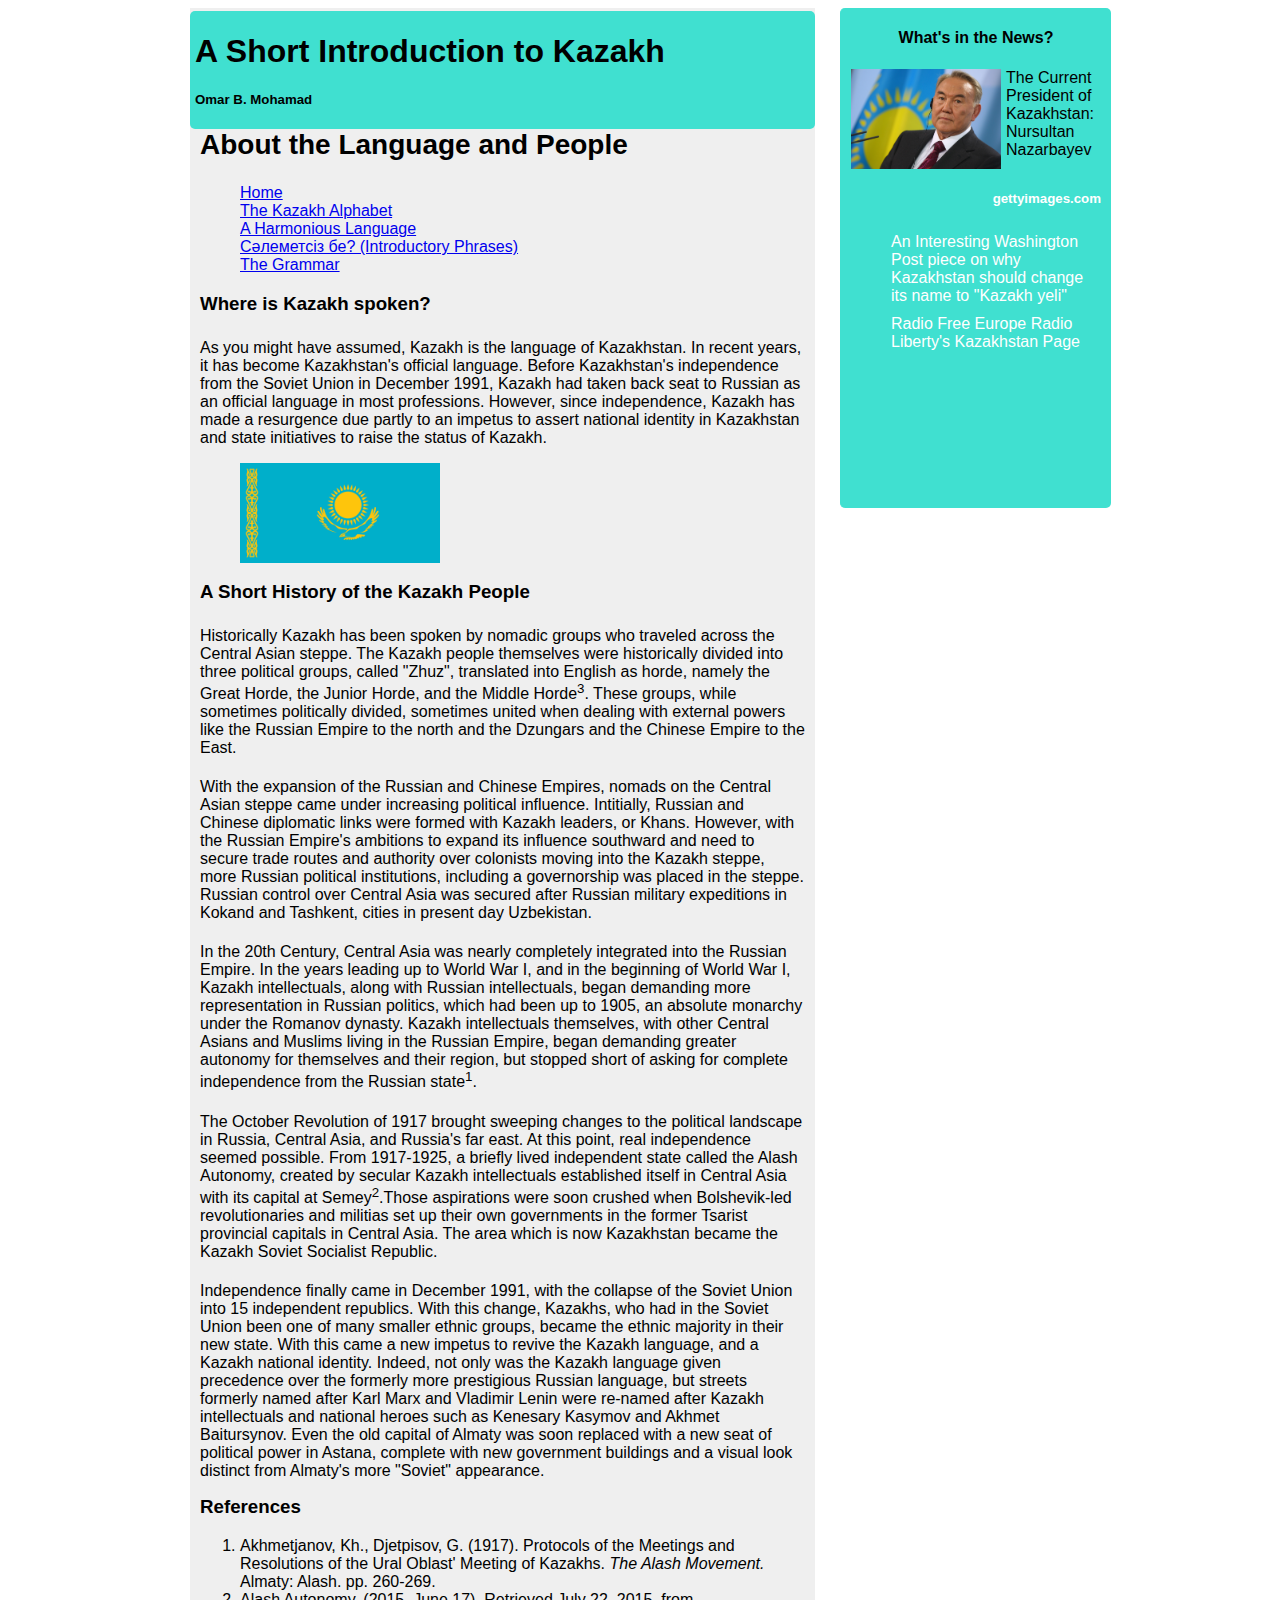
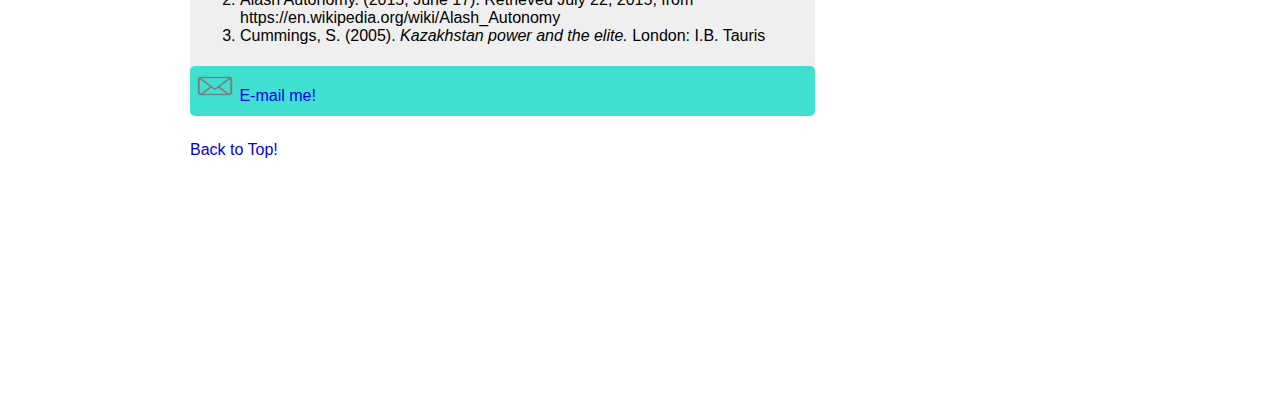
<file: index.html>
<!DOCTYPE html>

<html lang="en">
<head>
<meta charset="utf-8">
<meta name="description" content="C376 Project">
<meta name="author" content="Omar Mohamad">

<title>Introduction to Kazakh</title>
<link href="main.css" rel="stylesheet" 
type="text/css" />
</head>
<body>
<div id="outerDiv">
<div id="mainContent">
<main role="main">
<article>

<header role="banner">
<div id="banner">
<h1 id="top">A Short Introduction to Kazakh</h1>
<h5>Omar B. Mohamad</h5>
</div>

<h2>About the Language and People</h2>
<nav role="navigation">
<ul>
<li><a href="index.html" class="current"> Home </a></li>
<li><a href="alphabet.html"> The Kazakh Alphabet </a></li>
<li><a href="harmony.html"> A Harmonious Language</a></li>
<li><a href="phrases.html">Сәлеметсіз бе? &#40;Introductory Phrases&#41; </a></li>
<li><a href="grammar.html">The Grammar </a></li> 
</ul>
</nav>
</header>

<div>
<section>
<h3> Where is Kazakh spoken?</h3>
<p> As you might have assumed, Kazakh is the language of Kazakhstan.  In recent years, it has become 
Kazakhstan's official language.  Before Kazakhstan's independence from the Soviet Union in December 1991, Kazakh had taken
back seat to Russian as an official language in most professions.  However, since independence, Kazakh has made a resurgence
due partly to an impetus to assert national identity in Kazakhstan and state initiatives to raise the status of Kazakh.</p>
 <figure><img src="flag.png" width="200" height="100" alt="Flag of Kazakhstan"/><br/></figure>
 </section>
 </div>
 <div>
 <section>
<h3>A Short History of the Kazakh People</h3>

<p>Historically Kazakh has been spoken by nomadic groups who traveled across the Central Asian steppe.  
The Kazakh people themselves were historically divided into three political groups, called "Zhuz", translated into English as horde, namely
the Great Horde, the Junior Horde, and the Middle Horde<sup>3</sup>.  These groups, while sometimes politically divided, sometimes united when 
dealing with external powers like the Russian Empire to the north and the Dzungars and the Chinese Empire to the East.</p>
<p>With the expansion of the Russian and Chinese Empires, nomads on the Central Asian steppe came under increasing political influence.  
Intitially, Russian and Chinese diplomatic links were formed with Kazakh leaders, or Khans. However, with the Russian Empire's ambitions
to expand its influence southward and need to secure trade routes and authority over colonists moving into the Kazakh steppe, 
more Russian political institutions, including a governorship was placed in the steppe.  Russian control over Central Asia was secured 
after Russian military expeditions in Kokand and Tashkent, cities in present day Uzbekistan. </p>
<p> In the 20th Century, Central Asia was nearly completely integrated into the Russian Empire.  In the years leading up 
to World War I, and in the beginning of World War I, Kazakh intellectuals, along with Russian intellectuals, began demanding more representation
in Russian politics, which had been up to 1905, an absolute monarchy under the Romanov dynasty.  Kazakh intellectuals themselves, with other Central
Asians and Muslims living in the Russian Empire, began demanding greater autonomy for themselves and their region, but stopped short of asking for 
complete independence from the Russian state<sup>1</sup>.</p>
<p>The October Revolution of 1917 brought sweeping changes to the political landscape in Russia, Central Asia, and Russia's far east.  At this point,
real independence seemed possible.  From 1917-1925, a briefly lived independent state called the Alash Autonomy, created by secular Kazakh intellectuals
established itself in Central Asia with its capital at Semey<sup>2</sup>.Those aspirations were soon crushed when Bolshevik-led revolutionaries and militias set up their own governments 
in the former Tsarist provincial capitals in Central Asia. The area which is now Kazakhstan became the Kazakh Soviet Socialist Republic. </p>
<p> Independence finally came in December 1991, with the collapse of the Soviet Union into 15 independent republics.  With this change, Kazakhs, who had in the
Soviet Union been one of many smaller ethnic groups, became the ethnic majority in their new state.  With this came a new impetus to revive the Kazakh language,
and a Kazakh national identity.  Indeed, not only was the Kazakh language given precedence over the formerly more prestigious Russian language,
but streets formerly named after Karl Marx and Vladimir Lenin were re-named after Kazakh intellectuals and national heroes such as Kenesary Kasymov and Akhmet Baitursynov.
Even the old capital of Almaty was soon replaced with a new seat of political power in Astana, complete with new government buildings and a visual look distinct 
from Almaty's more "Soviet" appearance.</p>
</section>
</div>
<div>
<section>
<h3>References</h3>
<ol>
<li>
Akhmetjanov, Kh., Djetpisov, G. (1917). Protocols of the Meetings and Resolutions of the Ural Oblast' Meeting of Kazakhs.  <i>The Alash Movement.</i> Almaty: Alash. pp. 260-269.
</li>
<li>
Alash Autonomy. (2015, June 17). Retrieved July 22, 2015, from https://en.wikipedia.org/wiki/Alash_Autonomy
</li>
<li>
Cummings, S. (2005). <i>Kazakhstan power and the elite.</i> London: I.B. Tauris
</li>
</ol>
</section>
</div>



</article>
</main>
</div>
<aside>
<div id="sidebar">
<h4>What's in the News?</h4>
<img src="nursulty.jpg" width="150" height="100" alt="Nursultan-Nazarbayev"/>
<div class="caption">The Current President of Kazakhstan: Nursultan Nazarbayev</div>
<h5><a href="http://www.gettyimages.com" target="_blank"> gettyimages.com</a></h5>

<ul>
<li>
<a href="https://www.washingtonpost.com/blogs/worldviews/wp/2014/02/07/yes-kazakhstan-should-change-its-name-this-map-shows-why/"
target="_blank"> An Interesting Washington Post piece on why Kazakhstan should change its name to "Kazakh yeli"</a>
</li>
<li><a href="http://www.rferl.org/section/kazakhstan/158.html" target="_blank">Radio Free Europe Radio Liberty's Kazakhstan Page </a></li>
</ul>

</div>
</aside>

<footer>
<div id="footer">
<p> <a href="mailto:omarbmohamad@gmail.com" target="_top">
<img src="email-icon.png" height="30" width="40" alt="Email me!"/> E-mail me!</a> &nbsp;&nbsp;</p>
</div>
</footer>
<a href="#top"><p> Back to Top!</p></a>
</div> <!--End of outer content-->
</body>
</html>
</file>
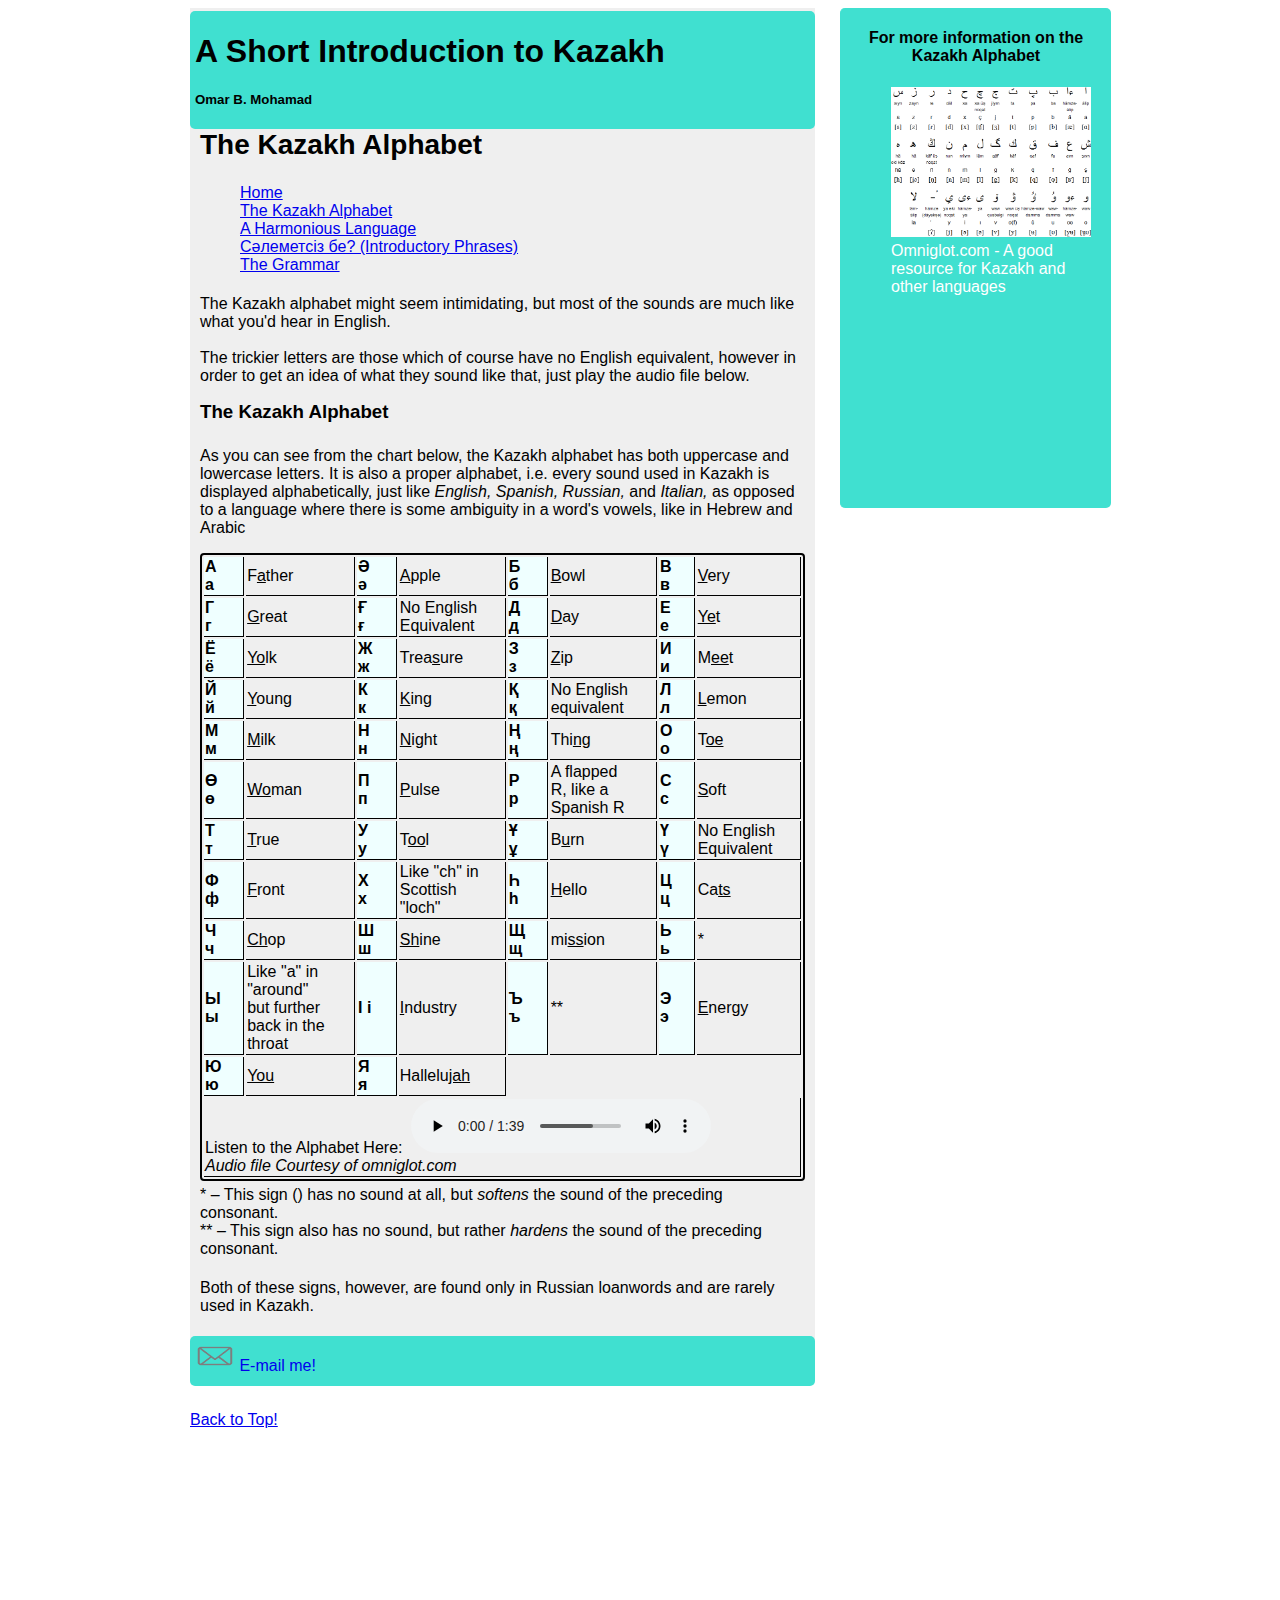
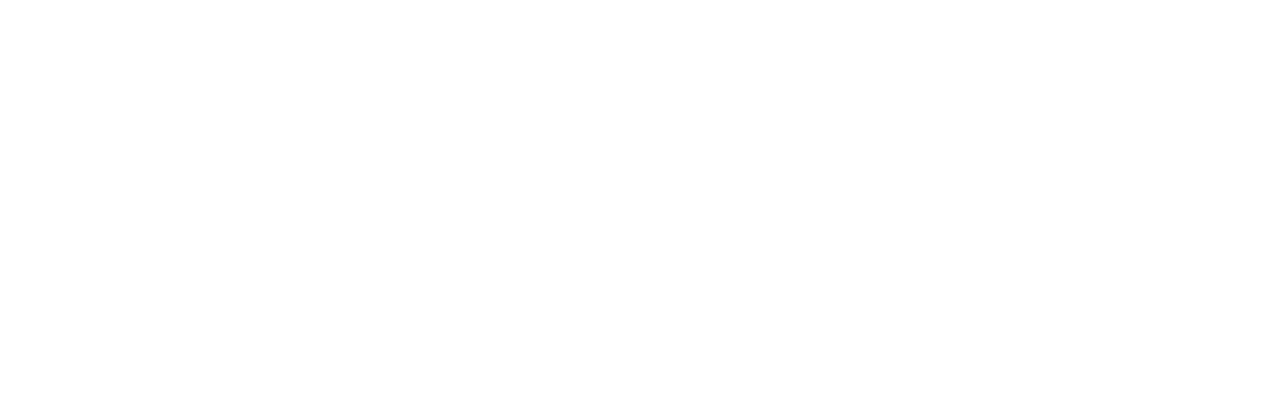
<file: alphabet.html>
<!DOCTYPE html >

<html lang="en">
<head>
<meta charset="utf-8">
<meta name="description" content="C376 Project">
<meta name="author" content="Omar Mohamad">

<title>The Kazakh Alphabet</title>
<link href="main.css" rel="stylesheet" type="text/css" />
</head>
<body>
<div id="outerDiv">

<div id="mainContent">
<main role="main">
<article>
<header>
<div id="banner">
<h1 id="top">A Short Introduction to Kazakh</h1>
<h5>Omar B. Mohamad</h5>
</div>

<h2>The Kazakh Alphabet</h2>
<nav>
<ul>
<li><a href="index.html"> Home </a></li>
<li><a href="alphabet.html" class="current"> The Kazakh Alphabet </a></li>
<li><a href="harmony.html"> A Harmonious Language</a></li>
<li><a href="phrases.html" >Сәлеметсіз бе? &#40;Introductory Phrases&#41;</a></li>
<li><a href="grammar.html">The Grammar </a></li>
</ul>
</nav>
</header>

<section>
<p> The Kazakh alphabet might seem intimidating, but most of the sounds are much
like what you'd hear in English.  <br/><br/>
The trickier letters are those which of course have no English equivalent, however 
in order to get an idea of what they sound like that, just play the audio file below.</p>
</section>
<section>
<h3> The Kazakh Alphabet</h3>
<p>As you can see from the chart below, the Kazakh alphabet has both uppercase and lowercase
letters.  It is also a proper alphabet, i.e. every sound used in Kazakh is displayed alphabetically,
just like <i>English, Spanish, Russian,</i> and <i> Italian,</i> as opposed to a language where there is some ambiguity
in a word's vowels, like in Hebrew and Arabic</p>

<table class="table">
<!--Row 1 A, AE -->
<tr><td class="Kazakh">A a</td>
<td>F<u>a</u>ther</td>
<td class="Kazakh">Ә ә</td>
<td> <u>A</u>pple</td>
<td class="Kazakh">Б б</td>
<td><u>B</u>owl</td>
<td class="Kazakh">В в</td>
<td> <u>V</u>ery</td>
</tr>
<tr>
<td class="Kazakh">Г г</td>
<td><u>G</u>reat</td>
<td class="Kazakh">Ғ ғ</td>
<td> No English Equivalent </td>
<td class="Kazakh">Д д</td>
<td><u>D</u>ay</td>
<td class="Kazakh">Е е</td>
<td> <u>Ye</u>t </td>
</tr>
<tr>
<td class="Kazakh"> Ё ё </td>
<td><u>Yo</u>lk</td>
<td class="Kazakh">Ж ж</td>
<td> Trea<u>s</u>ure </td>
<td class="Kazakh">З з</td>
<td><u>Z</u>ip</td>
<td class="Kazakh">И и</td>
<td> M<u>ee</u>t </td>
</tr>
<tr>
<td class="Kazakh"> Й й </td>
<td><u>Y</u>oung</td>
<td class="Kazakh">К к</td>
<td> <u>K</u>ing </td>
<td class="Kazakh">Қ қ</td>
<td>No English equivalent</td>
<td class="Kazakh">Л л</td>
<td> <u>L</u>emon </td>
</tr>
<tr>
<td class="Kazakh"> М м </td>
<td><u>M</u>ilk</td>
<td class="Kazakh">Н н</td>
<td> <u>N</u>ight </td>
<td class="Kazakh">Ң ң</td>
<td>Thi<u>ng</u></td>
<td class="Kazakh">О о</td>
<td> T<u>oe</u> </td>
</tr>
<tr>
<td class="Kazakh"> Ө ө </td>
<td><u>Wo</u>man</td>
<td class="Kazakh">П п</td>
<td> <u>P</u>ulse </td>
<td class="Kazakh">Р р</td>
<td>A flapped R, like a Spanish R</td>
<td class="Kazakh">С с</td>
<td> <u>S</u>oft </td>
</tr>
<tr>
<td class="Kazakh"> Т т </td>
<td><u>T</u>rue</td>
<td class="Kazakh">У у</td>
<td> T<u>oo</u>l </td>
<td class="Kazakh">Ұ ұ</td>
<td>B<u>u</u>rn</td>
<td class="Kazakh">Ү ү</td>
<td>No English Equivalent </td>
</tr>
<tr>
<td class="Kazakh"> Ф ф </td>
<td><u>F</u>ront</td>
<td class="Kazakh">Х х</td>
<td>Like "ch" in Scottish "loch" </td>
<td class="Kazakh">Һ һ</td>
<td><u>H</u>ello</td>
<td class="Kazakh">Ц ц</td>
<td> Ca<u>ts</u> </td>
</tr>
<tr>
<td class="Kazakh"> Ч ч </td>
<td><u>Ch</u>op</td>
<td class="Kazakh">Ш ш</td>
<td> <u>Sh</u>ine </td>
<td class="Kazakh">Щ щ</td>
<td>mi<u>ss</u>ion</td>
<td class="Kazakh">Ь ь</td>
<td>* </td>
</tr>
<tr>
<td class="Kazakh"> Ы ы </td>
<td>Like "a" in "around" but further back in the throat</td>
<td class="Kazakh">І і</td>
<td> <u>I</u>ndustry </td>
<td class="Kazakh">Ъ ъ</td>
<td>**</td>
<td class="Kazakh">Э э</td>
<td> <u>E</u>nergy </td>
</tr>
<tr>
<td class="Kazakh"> Ю ю </td>
<td><u>You</u></td>
<td class="Kazakh">Я я</td>
<td> Hallelu<u>jah</u> </td>

</tr>
<tr>
<td colspan="8">Listen to the Alphabet Here:&nbsp;&nbsp;<audio controls>
  <source src="alphabet_kz.mp3" type="audio/mpeg">
Your browser does not support the audio element.
</audio><br/>
<i> Audio file Courtesy of omniglot.com</i></td></tr>
</table>
<p>* &ndash; This sign () has no sound at all, but <i>softens</i> the 
sound of the preceding consonant.<br/>
** &ndash;  This sign also has no sound, but rather <i>hardens</i> the sound
of the preceding consonant.</p>
<p> Both of these signs, however, are found only in Russian loanwords and are rarely used 
in Kazakh.</p>

</section>
</article>
</main>
</div>
<aside>
<div id="sidebar">
<h4>For more information on the Kazakh Alphabet</h4>
<figure><img src="kazakh_arabic.gif" alt="kazakh_arabic" width="200" height="150"/></figure>
<ul>
<li><a href="http://www.omniglot.com" target="_blank">Omniglot.com - A good resource for Kazakh and other languages</a></li>

</ul>
</div>
</aside>



<footer>
<div id="footer">
<p> <a href="mailto:omarbmohamad@gmail.com" target="_top">
<img src="email-icon.png" height="30" width="40" alt="Email me!"/> E-mail me!</a> &nbsp;&nbsp;</p>
</div>
</footer>
<p><a href="#top">Back to Top!</a></p>


</div> <!--End of outer content-->


</body>
</html>
</file>
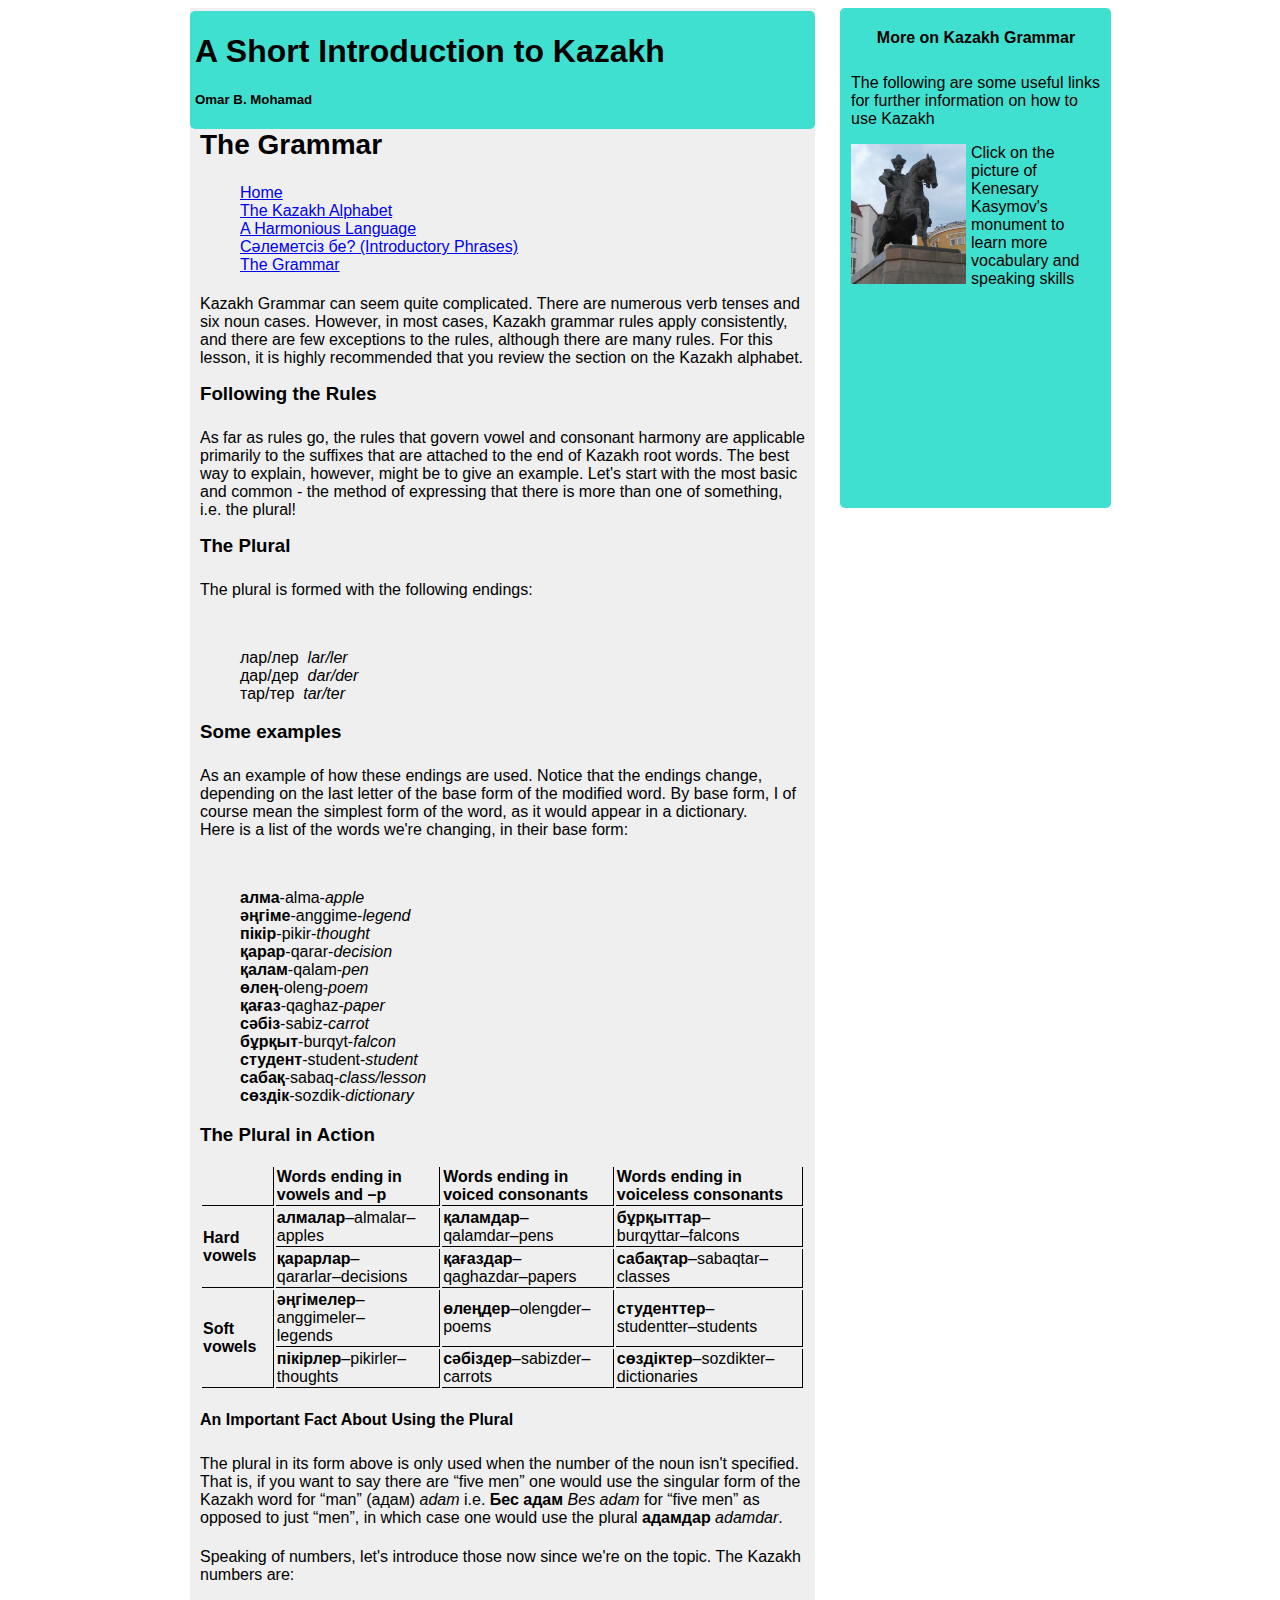
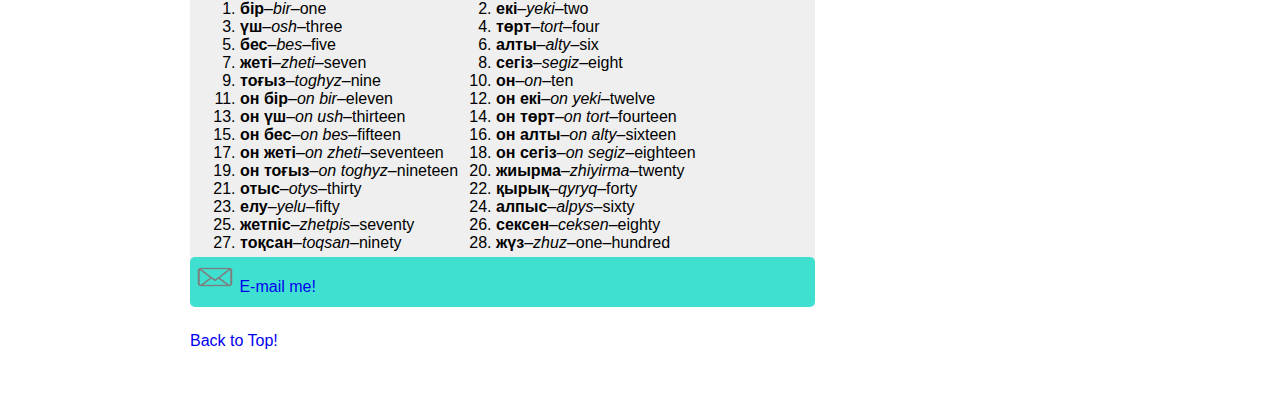
<file: grammar.html>
<!DOCTYPE html>

<html lang="en">
<head>
<meta charset="utf-8">
<meta name="description" content="C376 Project">
<meta name="author" content="Omar Mohamad">

<title>Kazakh Grammar</title>
<link href="main.css" rel="stylesheet" type="text/css" />
</head>
<body>
<div id="outerDiv">
<div id="mainContent">
<main role="main">
<article>
<header role="banner">
<div id="banner">
<h1 id="top">A Short Introduction to Kazakh</h1>
<h5>Omar B. Mohamad</h5>
</div>
<h2>The Grammar</h2>

<nav role="navigation">
<ul>
<li><a href="index.html"> Home </a></li>
<li><a href="alphabet.html"> The Kazakh Alphabet </a></li>
<li><a href="harmony.html"> A Harmonious Language</a></li>
<li><a href="phrases.html">Сәлеметсіз бе? &#40;Introductory Phrases&#41; </a></li>
<li><a href="grammar.html" class="current">The Grammar </a></li>
</ul>
</nav>



<p>
Kazakh Grammar can seem quite complicated.  
There are numerous verb tenses and six noun cases.
However, in most cases, Kazakh grammar rules apply consistently, and there are few 
exceptions to the rules, although there are many rules.
For this lesson, it is highly recommended that you review the section on the Kazakh 
alphabet.
</p>
</header>
<div>
<section>
<h3>Following the Rules</h3>
<p>
As far as rules go, the rules that govern vowel and consonant harmony are applicable primarily
to the suffixes that are attached to the end of Kazakh root words. The best way to explain, however, 
might be to give an example.  Let's start with the most basic and common - the method of expressing 
that there is more than one of something, i.e. the plural! 
</p>
</section>
</div>
<div>
<section>
<h3>The Plural</h3>
<p>The plural is formed with the following endings: </p>
<br>
<br>
<ul>
<li>лар&#47;лер&nbsp;&nbsp;<i>lar&#47;ler</i></li>
<li>дар&#47;дер&nbsp;&nbsp;<i>dar&#47;der</i></li>
<li>тар&#47;тер&nbsp;&nbsp;<i>tar&#47;ter</i></li>
</ul>
</section>
</div>
<div>
<section>
<h3>Some examples</h3>
<p>As an example of how these endings are used.  Notice that the endings change, 
depending on the last letter of the base form of the modified word.  By base form,
I of course mean the simplest form of the word, as it would appear in a dictionary.<br>
Here is a list of the words we're changing, in their base form:</p>
<br>
<br>
<ul>
<li><b>алма</b>&#45;alma&#45;<i>apple</i></li>
<li><b>әңгіме</b>&#45;anggime&#45;<i>legend</i></li>
<li><b>пікір</b>&#45;pikir&#45;<i>thought</i></li>
<li><b>қарар</b>&#45;qarar&#45;<i>decision</i></li>
<li><b>қалам</b>&#45;qalam&#45;<i>pen</i></li>
<li><b>өлең</b>&#45;oleng&#45;<i>poem</i></li>
<li><b>қағаз</b>&#45;qaghaz&#45;<i>paper</i></li>
<li><b>сәбіз</b>&#45;sabiz&#45;<i>carrot</i></li>
<li><b>бұрқыт</b>&#45;burqyt&#45;<i>falcon</i></li>
<li><b>студент</b>&#45;student&#45;<i>student</i></li>
<li><b>сабақ</b>&#45;sabaq&#45;<i>class&#47;lesson</i></li>
<li><b>сөздік</b>&#45;sozdik&#45;<i>dictionary</i></li>
</ul>

</section>
</div>

<div><section>
<h3>The Plural in Action</h3>
<table>
<tr><th></th><th>Words ending in vowels and &ndash;р</th><th>Words ending in voiced consonants</th><th>Words ending in voiceless consonants</th></tr>
<tr><th rowspan="2">Hard vowels</th><td><b>алмалар</b>&ndash;almalar&ndash;apples</td>
<td><b>қаламдар</b>&ndash;qalamdar&ndash;pens</td>
<td><b>бұрқыттар</b>&ndash;burqyttar&ndash;falcons</td></tr>
<tr><td><b>қарарлар</b>&ndash;qararlar&ndash;decisions</td>
<td><b>қағаздар</b>&ndash;qaghazdar&ndash;papers</td>
<td><b>сабақтар</b>&ndash;sabaqtar&ndash;classes</td></tr>
<tr><th rowspan="2">Soft vowels</th><td><b>әңгімелер</b>&ndash;anggimeler&ndash;legends</td>
<td><b>өлеңдер</b>&ndash;olengder&ndash;poems</td>
<td><b>студенттер</b>&ndash;studentter&ndash;students</td></tr>
<tr><td><b>пікірлер</b>&ndash;pikirler&ndash;thoughts</td>
<td><b>сәбіздер</b>&ndash;sabizder&ndash;carrots</td>
<td><b>сөздіктер</b>&ndash;sozdikter&ndash;dictionaries</td></tr>
</table>
<h4> An Important Fact About Using the Plural</h4>
<p> The plural in its form above is only used when the number of the noun isn't specified.  That is, if you want to
say there are &ldquo;five men&rdquo; one would use the singular form of the Kazakh word for &ldquo;man&rdquo; 
&#40;адам&#41; <i>adam</i> i.e. <b>Бес адам</b> <i>Bes adam</i> for &ldquo;five men&rdquo; as opposed to just &ldquo;men&rdquo;, 
in which case one would use the plural <b>адамдар</b> <i>adamdar</i>.</p>
<p>Speaking of numbers, let's introduce those now since we're on the topic.  The Kazakh numbers are:</p>
<div id="numbers">
<ol id="numberList">
<li><b>бір</b>&ndash;<i>bir</i>&ndash;one</li>
<li><b>екі</b>&ndash;<i>yeki</i>&ndash;two</li>
<li><b>үш</b>&ndash;<i>osh</i>&ndash;three</li>
<li><b>төрт</b>&ndash;<i>tort</i>&ndash;four</li>
<li><b>бес</b>&ndash;<i>bes</i>&ndash;five</li>
<li><b>алты</b>&ndash;<i>alty</i>&ndash;six</li>
<li><b>жеті</b>&ndash;<i>zheti</i>&ndash;seven</li>
<li><b>сегіз</b>&ndash;<i>segiz</i>&ndash;eight</li>
<li><b>тоғыз</b>&ndash;<i>toghyz</i>&ndash;nine</li>
<li><b>он</b>&ndash;<i>on</i>&ndash;ten</li>
<li><b>он бір</b>&ndash;<i>on bir</i>&ndash;eleven</li>
<li><b>он екі</b>&ndash;<i>on yeki</i>&ndash;twelve</li>
<li><b>он үш</b>&ndash;<i>on ush</i>&ndash;thirteen</li>
<li><b>он төрт</b>&ndash;<i>on tort</i>&ndash;fourteen</li>
<li><b>он бес</b>&ndash;<i>on bes</i>&ndash;fifteen</li>
<li><b>он алты</b>&ndash;<i>on alty</i>&ndash;sixteen</li>
<li><b>он жеті</b>&ndash;<i>on zheti</i>&ndash;seventeen</li>
<li><b>он сегіз</b>&ndash;<i>on segiz</i>&ndash;eighteen</li>
<li><b>он тоғыз</b>&ndash;<i>on toghyz</i>&ndash;nineteen</li>
<li><b>жиырма</b>&ndash;<i>zhiyirma</i>&ndash;twenty</li>
<li><b>отыс</b>&ndash;<i>otys</i>&ndash;thirty</li>
<li><b>қырық</b>&ndash;<i>qyryq</i>&ndash;forty</li>
<li><b>елу</b>&ndash;<i>yelu</i>&ndash;fifty</li>
<li><b>алпыс</b>&ndash;<i>alpys</i>&ndash;sixty</li>
<li><b>жетпіс</b>&ndash;<i>zhetpis</i>&ndash;seventy</li>
<li><b>сексен</b>&ndash;<i>ceksen</i>&ndash;eighty</li>
<li><b>тоқсан</b>&ndash;<i>toqsan</i>&ndash;ninety</li>
<li><b>жүз</b>&ndash;<i>zhuz</i>&ndash;one&ndash;hundred</li>
</ol>
</div>
</section></div>
</article>
</main>
</div>
<aside>
<div id="sidebar">
<h4> More on Kazakh Grammar</h4>
<p> The following are some useful links for further information on how to use Kazakh</p>
<a href="http://learn101.org/kazakh_verbs.php" target="_blank">
<img src="kasymov.JPG" height="140" width="115" alt="Learn more Kazakh!"/></a>
<div class="caption">Click on the picture of Kenesary Kasymov's monument to learn more vocabulary and 
speaking skills</div>
</div>
</aside>
<footer>
<div id="footer">
<p> <a href="mailto:omarbmohamad@gmail.com" target="_top">
<img src="email-icon.png" height="30" width="40" alt="Email me!"/> E-mail me!</a> &nbsp;&nbsp;</p>
</div>
</footer>
<a href="#top"><p> Back to Top!</p></a>
</div> <!--End of outer content-->
</body>
</html>
</file>
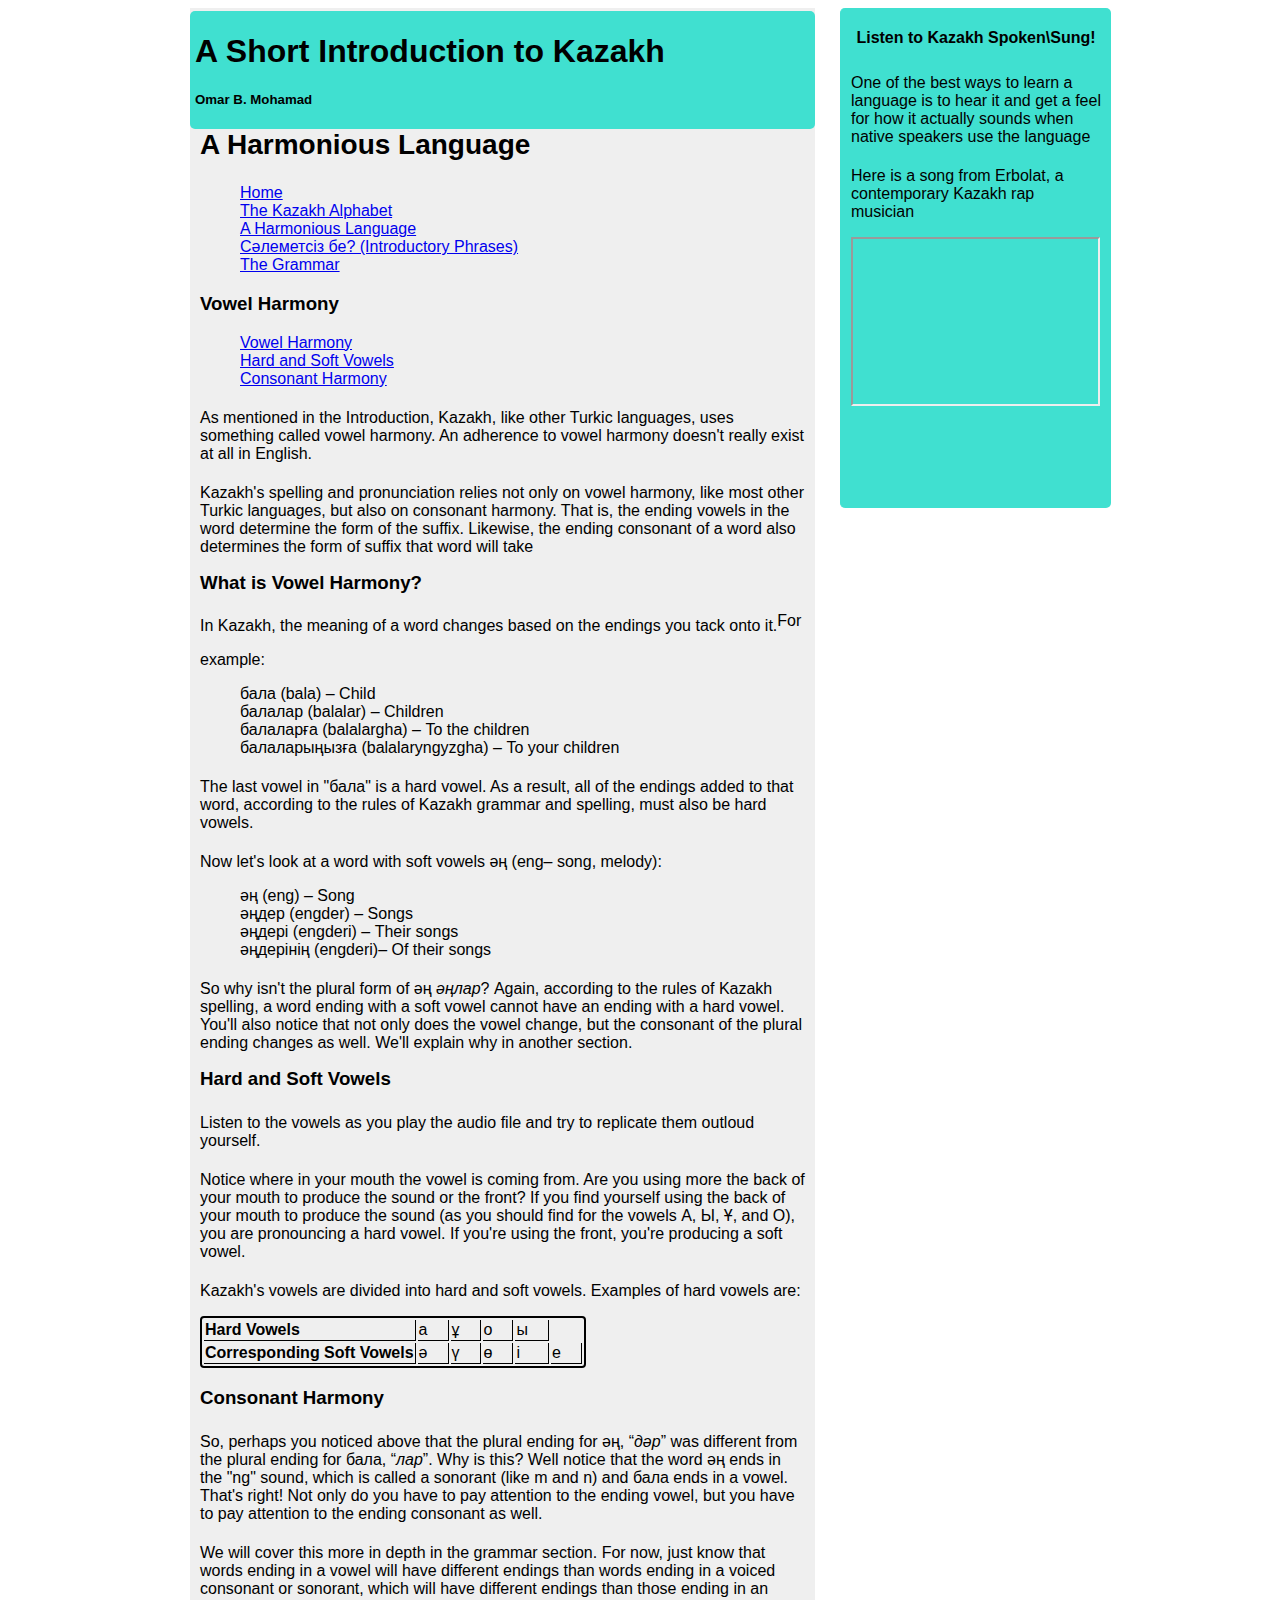
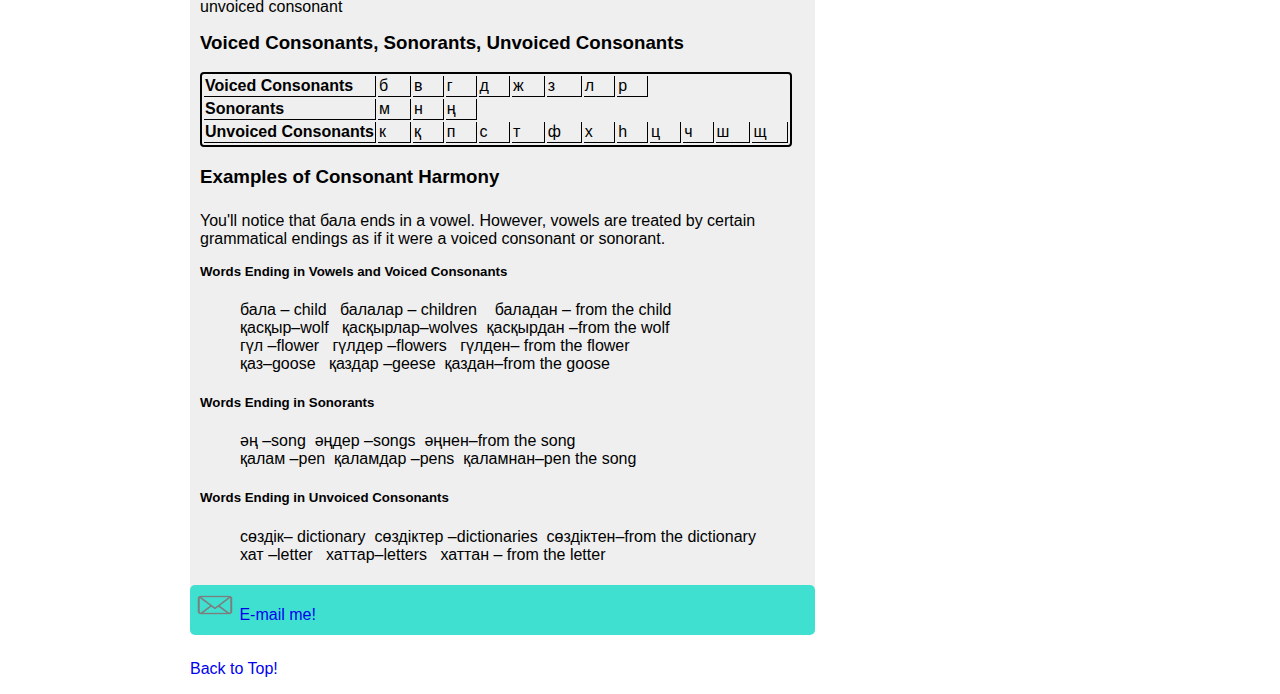
<file: harmony.html>
<!DOCTYPE HTML>

<html lang="en">
<head>
<meta charset="utf-8">
<meta name="description" content="C376 Project">
<meta name="author" content="Omar Mohamad">

<title>A Harmonious Language</title>
<link href="main.css" rel="stylesheet" type="text/css" />
</head>
<body>
<div id="outerDiv">
<div id="mainContent">


<main role="main">
<article>
<div id="banner">

<h1 id="top">A Short Introduction to Kazakh</h1>
<h5>Omar B. Mohamad</h5>
</div>
<h2>A Harmonious Language</h2>

<header>


<nav role="navigation">
<ul>
<li><a href="index.html" > Home </a></li>
<li><a href="alphabet.html"> The Kazakh Alphabet </a></li>
<li><a href="harmony.html" class="current">A Harmonious Language </a></li>
<li><a href="phrases.html">Сәлеметсіз бе? &#40;Introductory Phrases&#41; </a></li>
<li><a href="grammar.html">The Grammar </a></li>
</ul>
</nav>
</header>
<div>
<section>
<h3>Vowel Harmony </h3>
<ul>
<li> <a href="#vowels">Vowel Harmony</a></li> 
<li><a href="#hardVsSoft"> Hard and Soft Vowels</a></li> 
<li> <a href="#consHarm"> Consonant Harmony </a></li> 
</ul>
<p>As mentioned in the Introduction, Kazakh, like other Turkic languages,
uses something called vowel harmony.  An adherence to vowel harmony doesn't really exist at all
in English.</p>
<p> Kazakh's spelling and pronunciation relies not only on vowel harmony, like most other Turkic
languages, but also on consonant harmony.  That is, the ending vowels in the word determine the form of the suffix.  Likewise,
the ending consonant of a word also determines the form of suffix that word will take </p>
</section>
</div>
<div>
<section>
<h3 id="vowels"> What is Vowel Harmony?</h3>
<p>In Kazakh, the meaning of a word changes based on the endings you tack onto it.</p>
For example: 
<ul><li>бала (bala) &ndash; Child </li>
<li>балалар (balalar) &ndash; Children</li>
<li>балаларға (balalargha) &ndash; To the children</li>
<li>балаларыңызға (balalaryngyzgha) &ndash; To your children</li></ul>
<p>The last vowel in "бала" is a hard vowel.  As a result, all of the endings added to that word,
according to the rules of Kazakh grammar and spelling, must also be hard vowels.</p>
<p> Now let's look at a word with soft vowels әң &#40;eng&ndash; song, melody&#41;:</p>

<ul>
<li>әң &#40;eng&#41; &ndash; Song</li>
<li>әңдер &#40;engder&#41; &ndash; Songs</li>
<li>әңдері &#40;engderi&#41; &ndash; Their songs</li>
<li>әңдерінің &#40;engderi&#41;&ndash; Of their songs</li>
</ul>
<p> So why isn't the plural form of әң <i>әңлар</i>?  Again, according to the rules of Kazakh spelling,
a word ending with a soft vowel cannot have an ending with a hard vowel.  You'll also notice that not only
does the vowel change, but the consonant of the plural ending changes as well.  We'll explain why in another section.</p>
</section>
</div>
<div>
<section>
<h3 id="hardVsSoft">Hard and Soft Vowels</h3>
<p>  Listen to the vowels as you play the audio file and try to replicate them outloud
yourself. </p>
<p> Notice where in your mouth the vowel is coming from.  
Are you using more the back of your mouth to produce the sound or the front?  
If you find yourself using the back of your mouth to produce the sound
(as you should find for the vowels А, Ы, Ұ, and О), 
you are pronouncing a hard vowel.  
If you're using the front, you're producing a soft vowel.</p>
<p>Kazakh's vowels are divided into hard and soft vowels.  Examples of hard vowels are:</p>
<table class="table">
<tr><th>Hard Vowels</th>
<td>а</td>
<td>ұ</td>
<td>о</td>
<td>ы</td>
</tr>
<tr><th>Corresponding Soft Vowels</th>
<td>ә</td>
<td>ү</td>
<td>ө</td>
<td>і</td>
<td>е</td>
</tr>
</table>
</section>
</div>
<div>
<section>
<h3 id="consHarm"> Consonant Harmony</h3>
<p> So, perhaps you noticed above that the plural ending for әң, &ldquo;<i>дәр</i>&rdquo; was different from the
plural ending for бала, &ldquo;<i>лар</i>&rdquo;.  Why is this?  Well notice that the word әң ends in the "ng"
sound, which is called a sonorant (like m and n) and бала ends in a vowel.  That's right!  Not only do you have to pay attention
to the ending vowel, but you have to pay attention to the ending consonant as well.</p>
<p>We will cover this more in depth in the grammar section.  For now, just know that words
ending in a vowel will have different endings than words ending in a voiced consonant or sonorant, which will
have different endings than those ending in an unvoiced consonant</p>
</section>
</div>
<div>
<section>
<h3> Voiced Consonants, Sonorants, Unvoiced Consonants</h3>
<table class="table">
<tr><th>Voiced Consonants</th>
<td>б</td>
<td>в</td>
<td>г</td>
<td>д</td>
<td>ж</td>
<td>з</td>
<td>л</td>
<td>р</td>
</tr>
<tr><th>Sonorants</th>
<td>м</td>
<td>н</td>
<td>ң</td>

</tr>
<tr><th>Unvoiced Consonants</th>
<td>к</td>
<td>қ</td>
<td>п</td>
<td>с</td>
<td>т</td>
<td>ф</td>
<td>х</td>
<td>һ</td>
<td>ц</td>
<td>ч</td>
<td>ш</td>
<td>щ</td>
</tr>
</table>
</section>
</div>
<div>
<section>
<h3>Examples of Consonant Harmony</h3>
<p>
You'll notice that бала ends in a vowel. 
However, vowels are treated by certain grammatical endings as if it were a 
voiced consonant or sonorant.</p>
<h5> Words Ending in Vowels and Voiced Consonants</h5>
<ul>
<li>бала &ndash; child &nbsp;&nbsp;балалар &ndash; 
children &nbsp;&nbsp; баладан &ndash; from the child</li>
<li>қасқыр&ndash;wolf&nbsp;&nbsp; қасқырлар&ndash;wolves&nbsp;&nbsp;қасқырдан &ndash;from the wolf </li>
<li>гүл &ndash;flower&nbsp;&nbsp; гүлдер &ndash;flowers&nbsp;&nbsp; гүлден&ndash; from the flower  </li>
<li>қаз&ndash;goose&nbsp;&nbsp; қаздар &ndash;geese&nbsp;&nbsp;қаздан&ndash;from the goose  </li></ul>
<h5> Words Ending in Sonorants</h5>
<ul>
<li>әң &ndash;song&nbsp;&nbsp;әңдер &ndash;songs&nbsp;&nbsp;әңнен&ndash;from the song </li>
<li>қалам &ndash;pen&nbsp;&nbsp;қаламдар &ndash;pens&nbsp;&nbsp;қаламнан&ndash;pen the song </li></ul>
<h5> Words Ending in Unvoiced Consonants</h5>
<ul>
<li>сөздік&ndash; dictionary&nbsp;&nbsp;сөздіктер &ndash;dictionaries&nbsp;&nbsp;сөздіктен&ndash;from the dictionary </li>
<li>хат &ndash;letter&nbsp;&nbsp;
хаттар&ndash;letters &nbsp;&nbsp;хаттан &ndash; from the letter</li>
</ul>


</section>
</div>
</article>
</main>
</div>
<aside>
<div id="sidebar">
<h4>Listen to Kazakh Spoken&#92;Sung!</h4>
<p> One of the best ways to learn a language is to hear it and get a feel for how it actually sounds when
native speakers use the language</p>
<p> Here is a song from Erbolat, a contemporary Kazakh rap musician</p>
<iframe width="245" height="165" src="https://www.youtube.com/embed/Qb0zWCjVuFA?rel=0" >
</iframe>

</div>
</aside>


<footer>
<div id="footer">
<p> <a href="mailto:omarbmohamad@gmail.com" target="_top">
<img src="email-icon.png" height="30" width="40" alt="Email me!"/> E-mail me!</a> &nbsp;&nbsp;</p>
</div>
</footer>
<a href="#top"><p> Back to Top!</p></a>
</div> <!--End of outer content-->
</body>
</html>
</file>
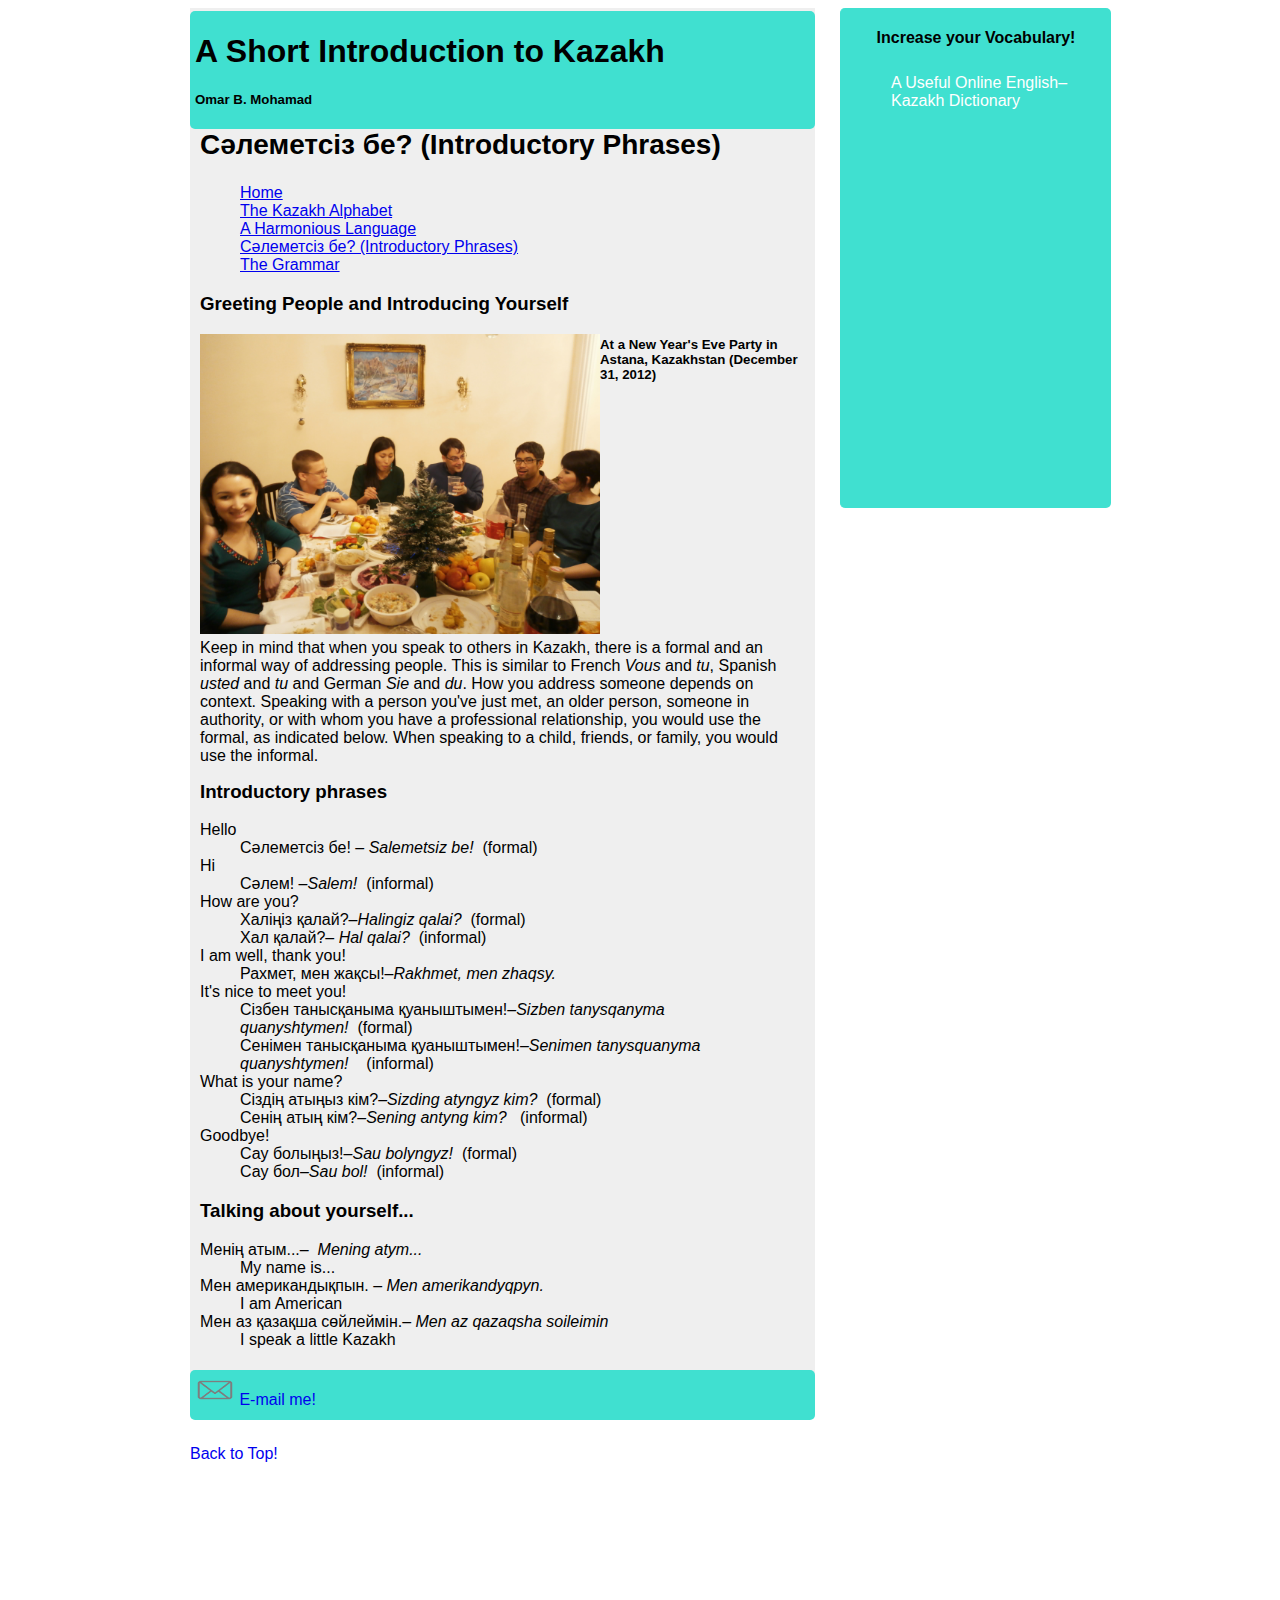
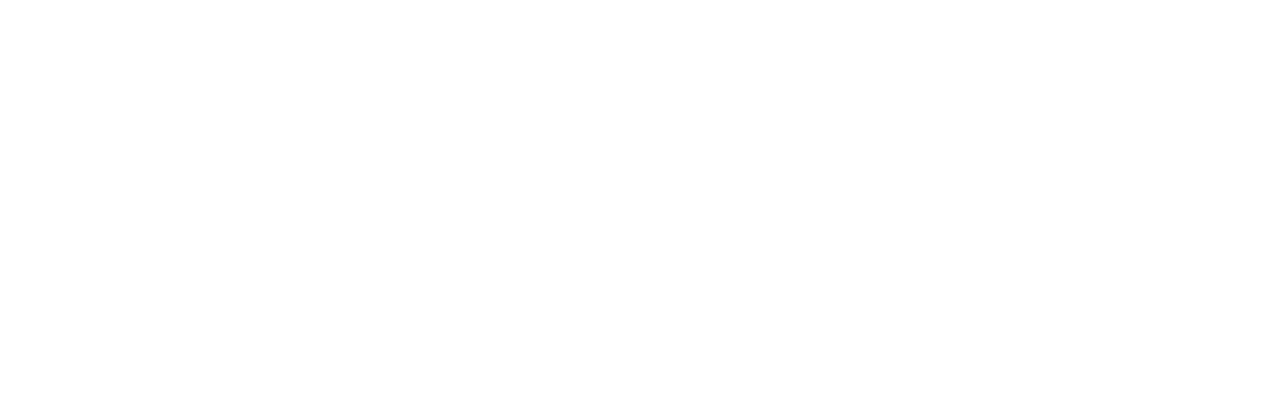
<file: phrases.html>
<!DOCTYPE html>

<html lang="en">
<head>
<meta charset="utf-8"/>
<title>Introductory Phrases</title>
<link href="main.css" rel="stylesheet" type="text/css" />
</head>
<body>
<div id="outerDiv">
<div id="mainContent">
<main role="main">

<article>
<header>
<div id="banner">
<h1 id="top">A Short Introduction to Kazakh</h1>
<h5>Omar B. Mohamad</h5>
</div>
<h2>Сәлеметсіз бе? &#40;Introductory Phrases&#41;</h2>
<nav role="navigation">
<ul>
<li><a href="index.html"> Home </a></li>
<li><a href="alphabet.html" > The Kazakh Alphabet </a></li>
<li><a href="harmony.html"> A Harmonious Language</a></li>
<li><a href="phrases.html" class="current">Сәлеметсіз бе? &#40;Introductory Phrases&#41;</a></li>
<li><a href="grammar.html">The Grammar </a></li>
</ul>
</nav>
</header>

<section>
<h3>Greeting People and Introducing Yourself</h3>
<img src="people.JPG" width="400" height="300" alt="Friends">
<h5> At a New Year's Eve Party in Astana, Kazakhstan &#40;December 31, 2012&#41;</h5>
<p>
Keep in mind that when you speak to others in Kazakh, there is a formal and an informal way of addressing people.  
This is similar to French <i>Vous</i> and <i>tu</i>, Spanish <i>usted</i> and <i>tu</i> and German <i>Sie</i> and <i>du</i>.  How you address someone depends on context. 
Speaking with a person you've just met, an older person, someone in authority, or with whom you have a professional relationship,
you would use the formal, as indicated below. When speaking to a child, friends, or family, you would use the informal.</p>
</section>
<section>
<h3> Introductory phrases </h3>
<dl>
<dt>Hello</dt>
<dd> Сәлеметсіз бе! &ndash; <i>Salemetsiz be!</i>&nbsp;&nbsp;(formal)</dd>
<dt>Hi </dt>
<dd>Сәлем! &ndash;<i>Salem!</i>&nbsp;&nbsp;(informal)</dd>
<dt>How are you?  </dt>
<dd>Халіңіз қалай?&ndash;<i>Halingiz qalai?</i>&nbsp;&nbsp;(formal)</dd>
 <dd>Хал қалай?&ndash;<i> Hal qalai?</i>&nbsp;&nbsp;(informal)</dd> 
 <dt>I am well, thank you!</dt><dd>Рахмет, мен жақсы!&ndash;<i>Rakhmet, men zhaqsy.</i></dd>
<dt>It's nice to meet you! </dt>
<dd>Сізбен танысқаныма қуаныштымен!&ndash;<i>Sizben tanysqanyma quanyshtymen!</i>&nbsp;&nbsp;(formal)</dd>
<dd>Сенімен танысқаныма қуаныштымен!&ndash;<i>Senimen tanysquanyma quanyshtymen!</i> &nbsp;&nbsp; (informal)</dd>
<dt>What is your name? </dt>
<dd>Сіздің атыңыз кім?&ndash;<i>Sizding atyngyz kim?</i>&nbsp;&nbsp;(formal)</dd><dd>Сенің атың кім?&ndash;<i>Sening antyng kim?</i>&nbsp;&nbsp; (informal)</dd>
<dt>Goodbye!</dt>
<dd>Сау болыңыз!&ndash;<i>Sau bolyngyz!</i>&nbsp;&nbsp;(formal)</dd>  <dd>Сау бол&ndash;<i>Sau bol!</i>&nbsp;&nbsp;(informal)</dd>
</dl>
<h3> Talking about yourself...</h3>
<dl>
<dt>Менің атым...&ndash;&nbsp; <i>Mening atym...</i></dt><dd>My name is...</dd>
<dt>Мен американдықпын. &ndash;&nbsp;<i>Men amerikandyqpyn.</i></dt><dd>I am American</dd>
<dt>Мен аз қазақша сөйлеймін.&ndash;&nbsp;<i>Men az qazaqsha soileimin</i></dt>
<dd>I speak a little Kazakh</dd>
</dl>

</section>
</article>
</main>

</div><!--End of Main Content-->


<aside>
<div id="sidebar">
<h4>Increase your Vocabulary!</h4>
<ul>
<li><a href="https://en.glosbe.com/en/kk/" target="_blank">
A Useful Online English&ndash;Kazakh Dictionary</a></li>
</ul>
</div>
</aside>

<footer>
<div id="footer">
<p> <a href="mailto:omarbmohamad@gmail.com" target="_top">
<img src="email-icon.png" height="30" width="40" alt="Email me!"/> 
E-mail me!</a> &nbsp;&nbsp;</p>
</div>
</footer>
<a href="#top"><p> Back to Top!</p></a>
</div> <!--End of outer content-->
</body>
</html>
</file>
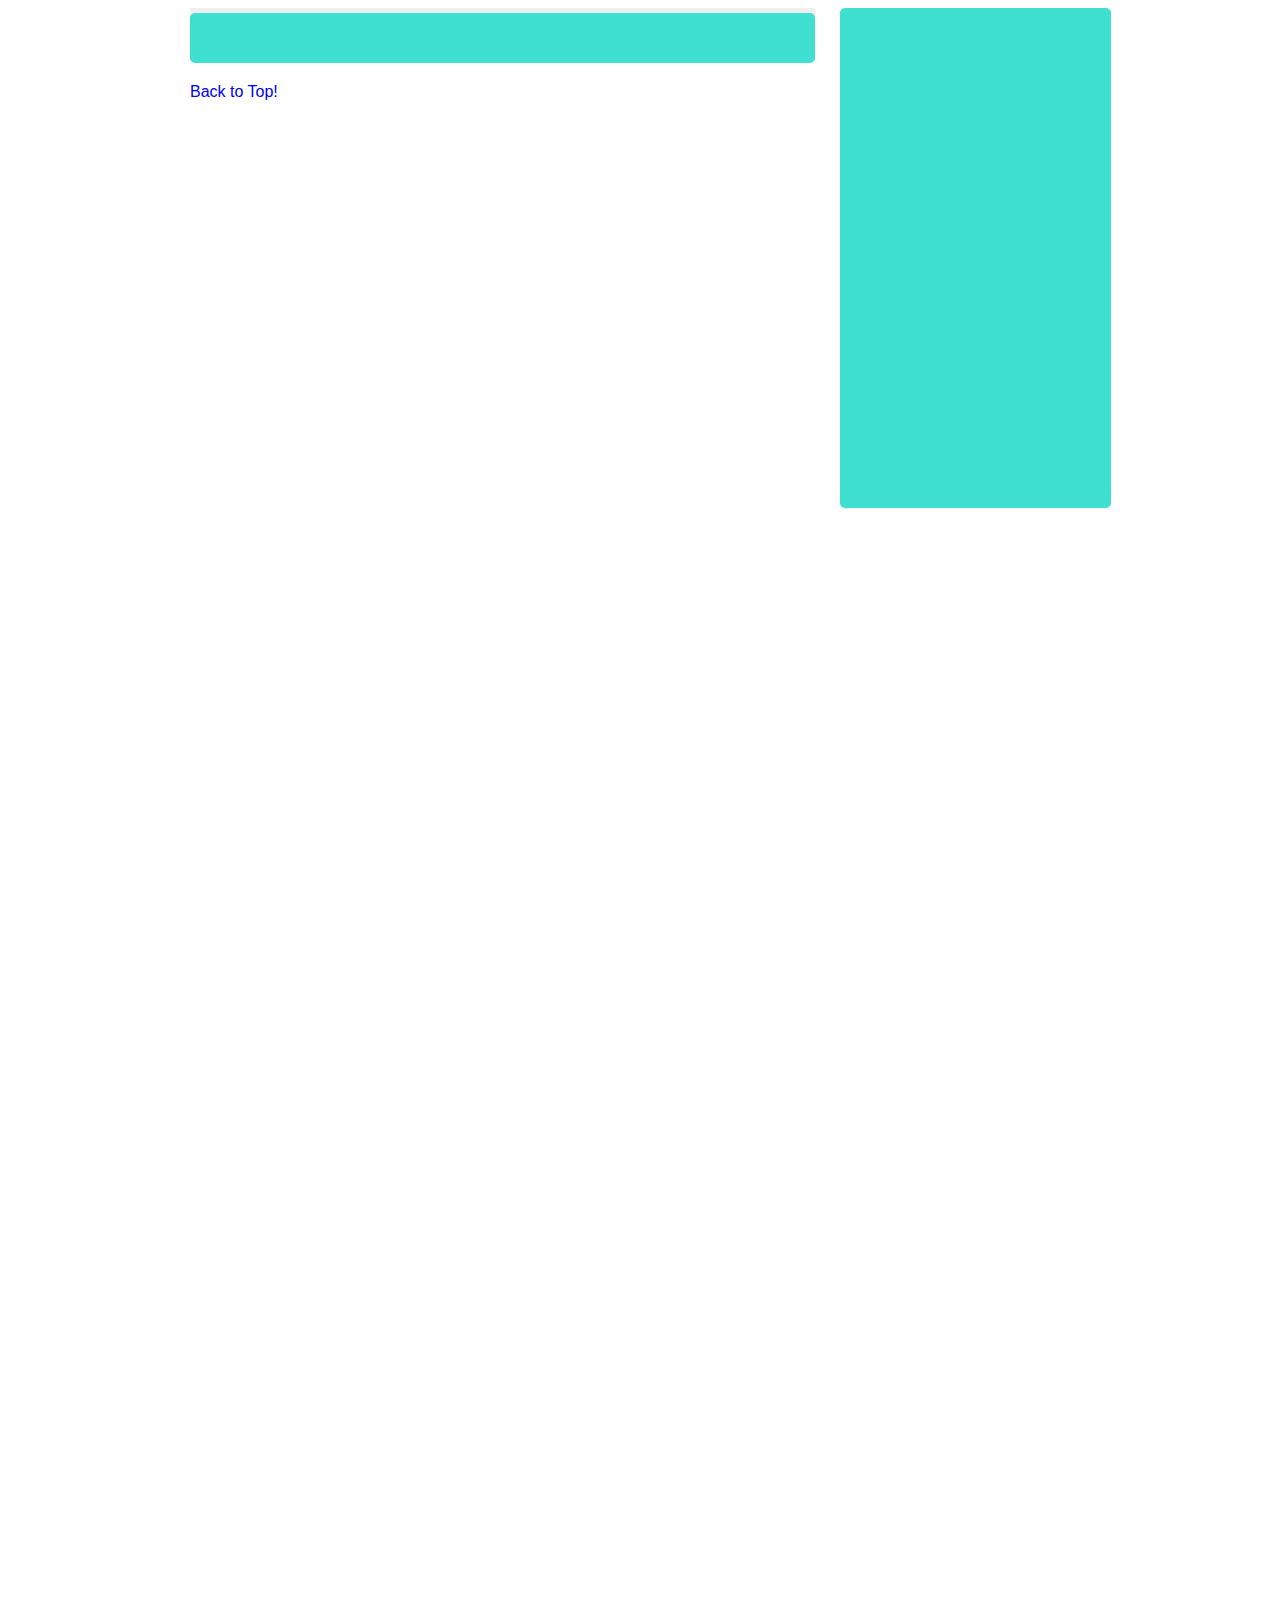
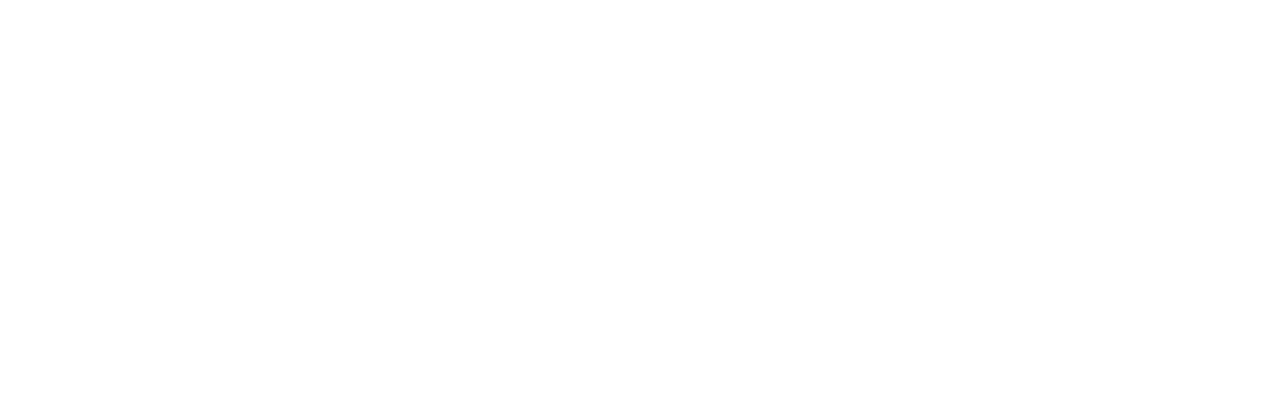
<file: template.html>
<!DOCTYPE html>

<html lang="en">
<head>
<meta charset="utf-8">
<meta name="description" content="C376 Project">
<meta name="author" content="Omar Mohamad">

<title>Introduction to Kazakh</title>
<link href="main.css" rel="stylesheet" 
type="text/css" />
</head>
<body>
<div id="outerDiv">
<div id="mainContent">
<main role="main">
<article>
<header role="banner">
<div id="banner">
</div>
<nav role="navigation">
</nav>
</header>

<div>
<section>

</section>
</div>



</article>
</main>
</div>
<aside>
<div id="sidebar">

</div>
</aside>

<footer>
<div id="footer">

</div>
</footer>
<a href="#top"><p> Back to Top!</p></a>
</div> <!--End of outer content-->
</body>
</html>
</file>
<file: main.css>
body{
	font-family:  "Trebuchet MS", sans-serif; 
	position: relative;
}
div#outerDiv{
	width: 900px;
	height: 2000px;
	margin: 0 auto;
	font-family:  "Trebuchet MS", sans-serif; 
	position:relative;
}
#mainContent h3{
	clear:both;
}
h1 #top{
	text-align: left;
	font-size: 1.5em;
	font-style: italic;
	position: absolute;
}
h2{
	font-size: 1.75em;
}
div#mainContent{
	float:left;
	width: 605px;
	margin: 0;
padding: 0 10px 20px 10px;
	background-color: #efefef;
	font-family:  "Trebuchet MS", sans-serif; 
	position:relative;
	
}
 div#banner{
	text-align: center;
	background-color: turquoise;
	margin-top: -20px;
	margin-left: -10px;
	padding-left: 5px;
	border-radius: 5px;
	width: 620px;
	float:left;
	font-family:  "Trebuchet MS", sans-serif; 
	position:absolute;
}
div #mainContent div{
	text-align: left;
	position: relative;
}
#mainContent ul{
	list-style-type: none;
	clear:both;
	position: relative;
}
#mainContent table.table{
	border: 2px solid black;
	border-radius: 4px;
}
#mainContent table th{
	border-right: 1px solid black;
	border-bottom: 1px solid black;
}
#mainContent td{
	border-right: 1px solid black ;
	border-bottom: 1px solid black;
	padding-right: 20px;
}
#mainContent td.Kazakh{
	background-color: #efffff;
	font-weight: bold;
} 
div#sidebar{
	left: 650px;
	width: 250px;
	padding: 0 10px;
	margin: 0;
	height: 500px;
	background-color: turquoise;
	border-left: solid turquoise 1px;
	border-radius: 5px;
	position: absolute;
}

#sidebar ul{
	list-style-type: none;
	margin-top: 5px;
	padding-top: 5px;
	clear:both;
}
#sidebar li {
	margin-bottom: 10px;
}
#sidebar a{
	margin-top: 5px;
	text-align: left;
	color: white;
	text-decoration: none;
}
#sidebar h4{
	text-align: center;
}

#sidebar a:visited{
	color: #666;
}
#sidebar h5{
	text-align:right;
	float: right;
	clear: left;
}
#sidebar a:hover{
	color: yellow;
}
#sidebar a.current{
	text-decoration: none;
	font-size: 20px;
}
#sidebar img{
	display:block;
	margin-left: auto;
	margin-right:auto;
	float: left;
	padding-right: 5px;
}
#sidebar ul iframe{
	display:block;
	margin: auto;
}
#mainContent img{
	float:left;
	clear:both;
	left: 5px;
}
p{
	float: left;
	clear:both;
	text-align: left;
	margin-top: 5px;
	
}
div#footer{
	clear:both;
	text-align: center;
	width: 625px;
	height: 50px;
	background-color: turquoise;
	border-radius: 5px;
	width: 625px;
	position: relative;
	bottom: 15px;
	}
div#footer a{
	text-decoration: none;
	left: 20px;
	clear: left;
}
#footer img{
	clear: right;
	margin-left: 5px;
}
ol#numberList{
width: 35em;
}
ol#numberList li{
float: left;
width: 16em;
}
br{
clear: left;
}
div#numbers{
margin-bottom: 1em;
}
 a:hover{
	font-size: 18px;
}
</file>
